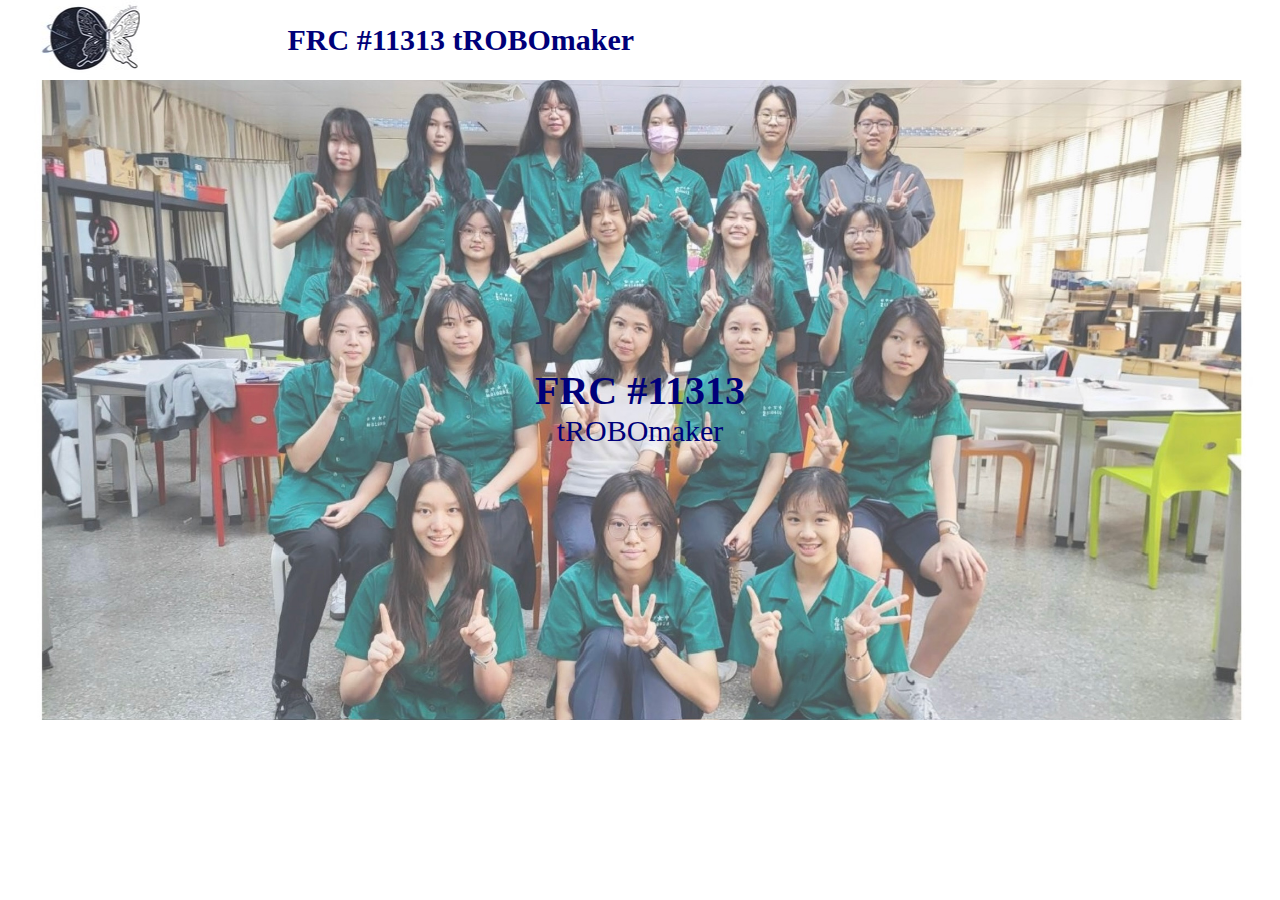
<file: 網頁/index.html>
<!DOCTYPE html>
<!DOCTYPE html>
<html lang="zh-Hant">
<link rel="stylesheet" href="style.css">

<head>
    <meta charset="UTF-8">
    <meta name="viewport" content="width=device-width, initial-scale=1.0">
    <title>FRC #11313</title>
    <link rel="shortcut icon" href="favicon.ico" type="image/x-icon">
</head>

<body>
    <header>
    <h1>FRC 11313</h1>
    <h2>FRC #11313 tROBOmaker</h2>
    <nav>
    <ul>
        <li><a href="index.html">HOME</a></li>
        <li><a href="ABOUT.html">ABOUT</a></li>
        <li><a href="EVENT.html">EVENT</a></li>
        <li><a href="RESOURCES.html">RESOURCES</a></li>
        <li><a href="SPONSORS.html">SPONSORS</a></li>
        <li><a href="CONTACTS.html">CONTACTS</a></li>
    </ul>
    </nav>
    </header>

    <main>

    <section class="a">
    <h2><br><br>FRC #11313</h2>
    <p>tROBOmaker</p>
    </section>

    <section class="b">
        

    </section>

    </main>
    <footer>


    </footer>
</body>

</html>
</file>
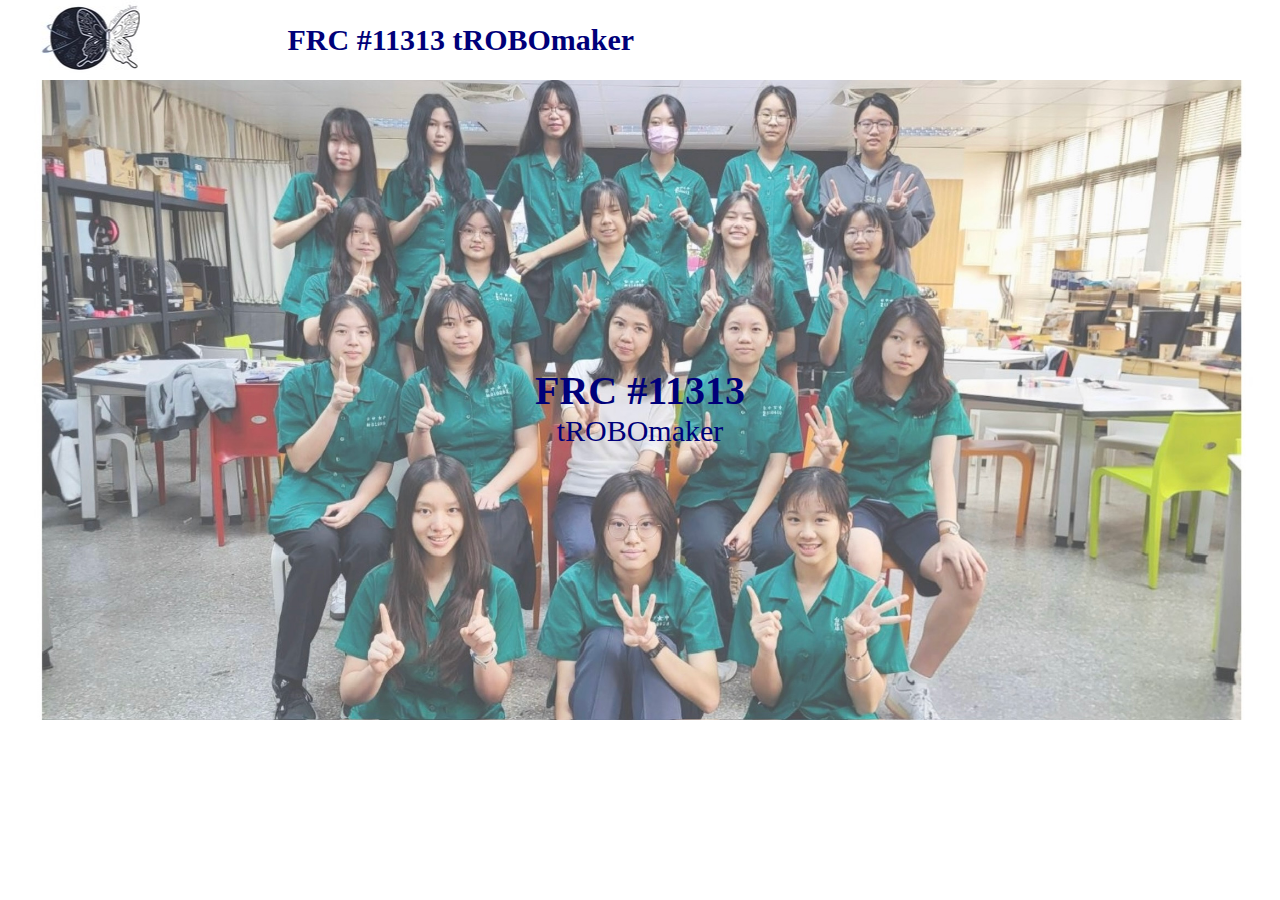
<file: 網頁/網頁/index.html>
<!DOCTYPE html>
<!DOCTYPE html>
<html lang="zh-Hant">
<link rel="stylesheet" href="style.css">

<head>
    <meta charset="UTF-8">
    <meta name="viewport" content="width=device-width, initial-scale=1.0">
    <title>FRC #11313</title>
    <link rel="shortcut icon" href="favicon.ico" type="image/x-icon">
</head>

<body>
    <header>
    <h1>FRC 11313</h1>
    <h2>FRC #11313 tROBOmaker</h2>
    <nav>
    <ul>
        <li><a href="index.html">HOME</a></li>
        <li><a href="ABOUT.html">ABOUT</a></li>
        <li><a href="EVENT.html">EVENT</a></li>
        <li><a href="RESOURCES.html">RESOURCES</a></li>
        <li><a href="SPONSORS.html">SPONSORS</a></li>
        <li><a href="CONTACTS.html">CONTACTS</a></li>
    </ul>
    </nav>
    </header>

    <main>

    <section class="a">
    <h2><br><br>FRC #11313</h2>
    <p>tROBOmaker</p>
    </section>

    <section class="b">
    

    </section>

    </main>
    <footer>


    </footer>
</body>

</html>
</file>
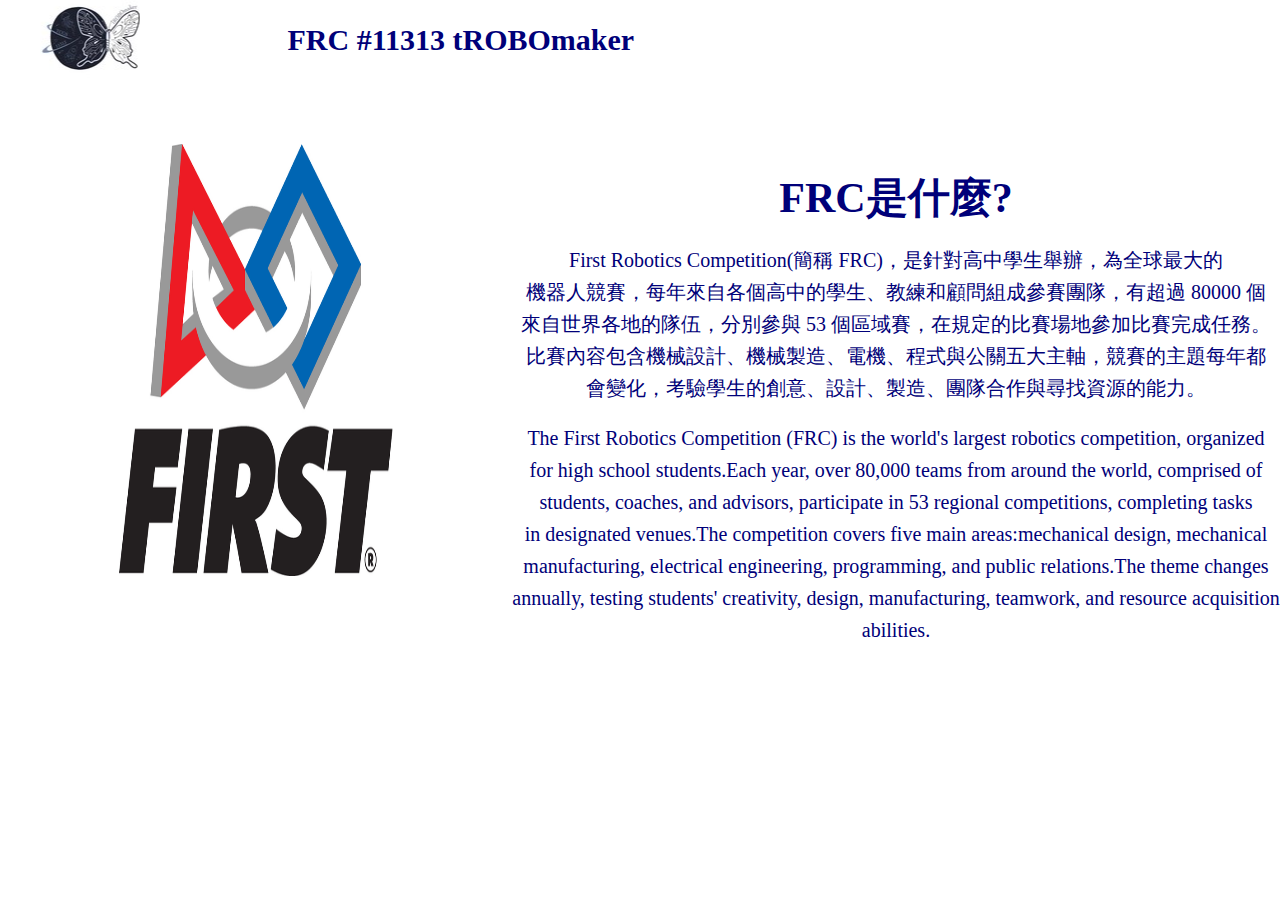
<file: 網頁/ABOUT.html>
<!DOCTYPE html>
<!DOCTYPE html>
<html lang="zh-Hant">
<link rel="stylesheet" href="style.css">

<head>
    <meta charset="UTF-8">
    <meta name="viewport" content="width=device-width, initial-scale=1.0">
    <title>FRC #11313</title>
    <link rel="shortcut icon" href="favicon.ico" type="image/x-icon">
</head>

<body>
    <header>
    <h1>FRC 11313</h1>
    <h2>FRC #11313 tROBOmaker</h2>
    <nav>
    <ul>
        <li><a href="index.html">HOME</a></li>
        <li><a href="ABOUT.html">ABOUT</a></li>
        <li><a href="EVENT.html">EVENT</a></li>
        <li><a href="RESOURCES.html">RESOURCES</a></li>
        <li><a href="SPONSORS.html">SPONSORS</a></li>
        <li><a href="CONTACTS.html">CONTACTS</a></li>
    </ul>
    </nav>
    </header>

    <main>

    <section class="z">
    <img src ="images/first-logo.webp" alt = "FIRST">
    
    <div class="info">
    <h2><br><br>FRC是什麼?</h2><br>
    <p>First Robotics Competition(簡稱 FRC)，是針對⾼中學⽣舉辦，為全球最⼤的</p>
    <p>機器⼈競賽，每年來⾃各個⾼中的學⽣、教練和顧問組成參賽團隊，有超過 80000 個</p>
    <p>來⾃世界各地的隊伍，分別參與 53 個區域賽，在規定的比賽場地參加比賽完成任務。</p>
    <p>比賽內容包含機械設計、機械製造、電機、程式與公關五⼤主軸，競賽的主題每年都</p>
    <p>會變化，考驗學⽣的創意、設計、製造、團隊合作與尋找資源的能⼒。</p>
    <br>
    <p>The First Robotics Competition (FRC) is the world's largest robotics competition, organized</p>
    <p>for high school students.Each year, over 80,000 teams from around the world, comprised of</p>   
    <p>students, coaches, and advisors, participate in 53 regional competitions, completing tasks</p>
    <p>in designated venues.The competition covers five main areas:mechanical design, mechanical</p>
    <p>manufacturing, electrical engineering, programming, and public relations.The theme changes</p>
    <p>annually, testing students' creativity, design, manufacturing, teamwork, and resource acquisition</p>
    <p>abilities.</p>
    
    </div>



   
    </section>

    <section class="b">
        

    </section>

    </main>
    <footer>


    </footer>
</body>

</html>
</file>
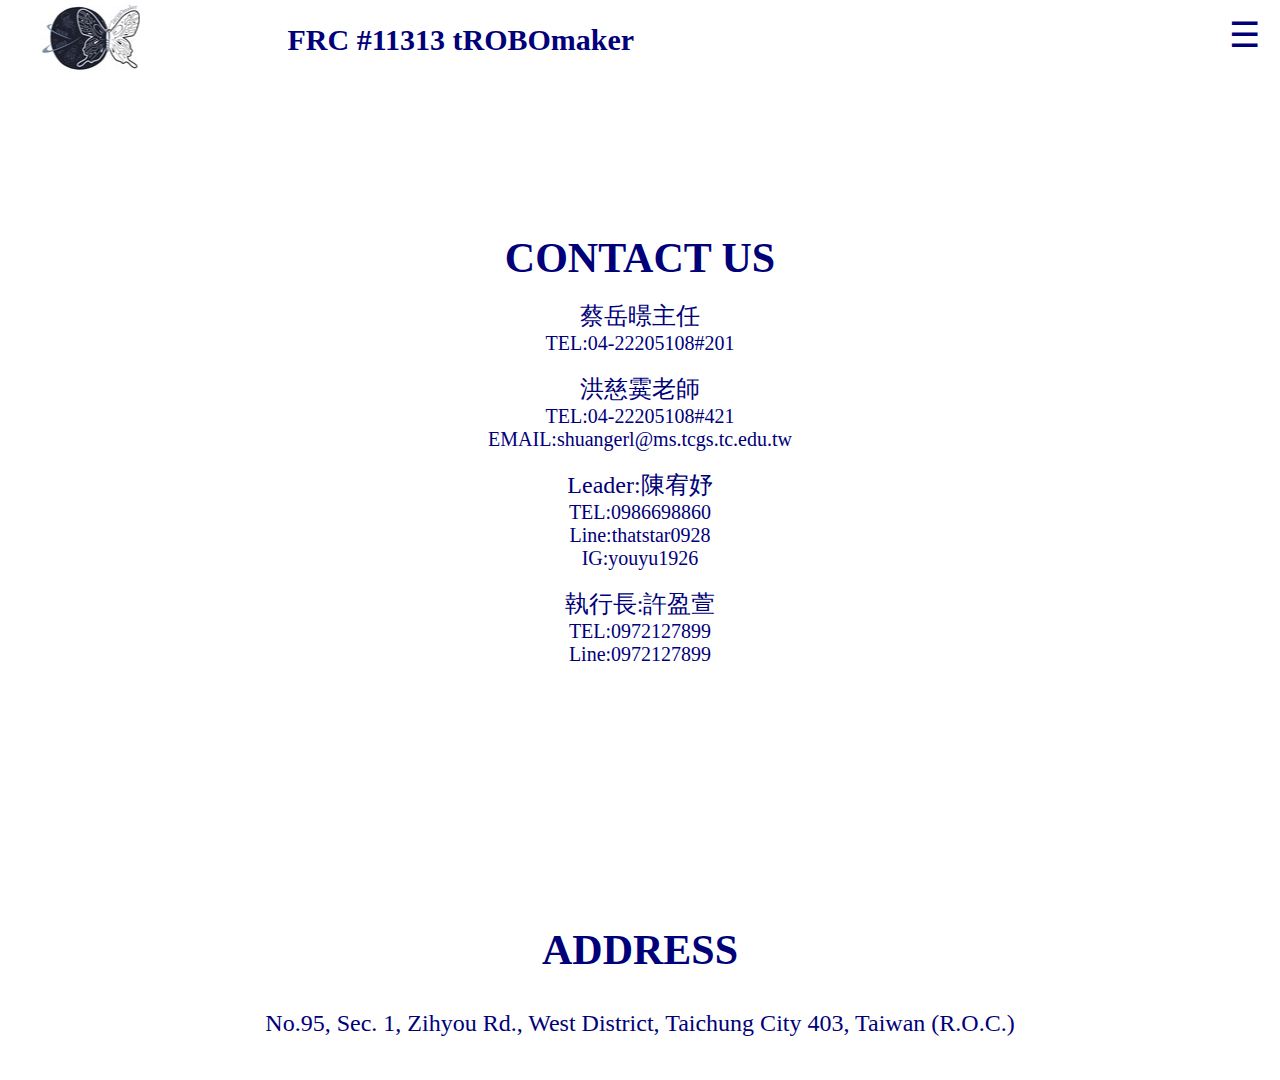
<file: 網頁/CONTACTS.html>
<!DOCTYPE html>
<!DOCTYPE html>
<html lang="zh-Hant">
<link rel="stylesheet" href="style.css">

<head>
    <meta charset="UTF-8">
    <meta name="viewport" content="width=device-width, initial-scale=1.0">
    <title>FRC #11313</title>
    <link rel="shortcut icon" href="favicon.ico" type="image/x-icon">
</head>

<body>
    <header>
    <button class="menu">&#9776;</button>
    <h1>FRC 11313</h1>
    <h2>FRC #11313 tROBOmaker</h2>
    <nav>
    <ul>
        <li><a href="index.html">HOME</a></li>
        <li><a href="ABOUT.html">ABOUT</a></li>
        <li><a href="EVENT.html">EVENT</a></li>
        <li><a href="RESOURCES.html">RESOURCES</a></li>
        <li><a href="SPONSORS.html">SPONSORS</a></li>
        <li><a href="CONTACTS.html">CONTACTS</a></li>
    </ul>
    </nav>
    </header>

    <main>

    <section class="i">
    <h2>CONTACT US</h2>
    <br>
    <p style="font-size: 24px;">蔡岳暻主任</p>
    <p>TEL:04-22205108#201</p>
    <br>
    <p style="font-size: 24px;">洪慈霙老師</p>
    <p>TEL:04-22205108#421</p>
    <p>EMAIL:shuangerl@ms.tcgs.tc.edu.tw</p> 
    <br> 
    <p style="font-size: 24px;">Leader:陳宥妤</p>
    <p>TEL:0986698860</p>
    <p>Line:thatstar0928</p>
    <p>IG:youyu1926</p>
    <br>
    <p style="font-size: 24px;">執行長:許盈萱</p>
    <p>TEL:0972127899</p>
    <p>Line:0972127899</p>
    </section>

    <section class="j">
    <h2>ADDRESS</h2>
    <br>
    <br>
    <p style="font-size: 24px;">No.95, Sec. 1, Zihyou Rd., West District, Taichung City 403, Taiwan (R.O.C.)</p>
    <p></p>
    <br>
    </section>

    </main>
    <footer>


    </footer>
</body>

</html>
</file>
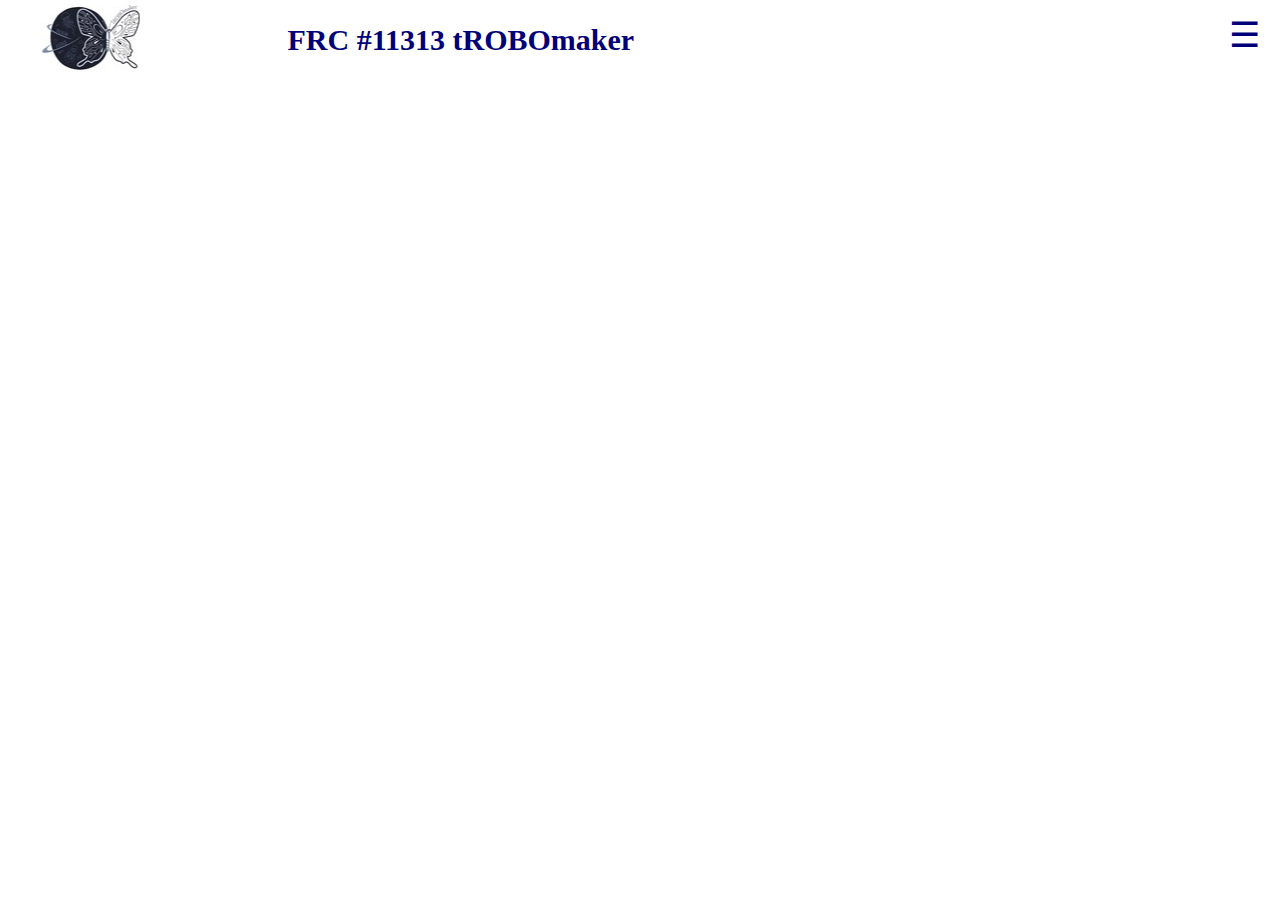
<file: 網頁/EVENT.html>
<!DOCTYPE html>
<!DOCTYPE html>
<html lang="zh-Hant">
<link rel="stylesheet" href="style.css">

<head>
    <meta charset="UTF-8">
    <meta name="viewport" content="width=device-width, initial-scale=1.0">
    <title>FRC #11313</title>
    <link rel="shortcut icon" href="favicon.ico" type="image/x-icon">
</head>

<body>
    <header>
    <button class="menu">&#9776;</button>
    <h1>FRC 11313</h1>
    <h2>FRC #11313 tROBOmaker</h2>
    <nav>
    <ul>
        <li><a href="index.html">HOME</a></li>
        <li><a href="ABOUT.html">ABOUT</a></li>
        <li><a href="EVENT.html">EVENT</a></li>
        <li><a href="RESOURCES.html">RESOURCES</a></li>
        <li><a href="SPONSORS.html">SPONSORS</a></li>
        <li><a href="CONTACTS.html">CONTACTS</a></li>
    </ul>
    </nav>
    </header>

    <main>

    <section class="s">
    
    </section>

    <section class="b">
        

    </section>

    </main>
    <footer>


    </footer>
</body>

</html>
</file>
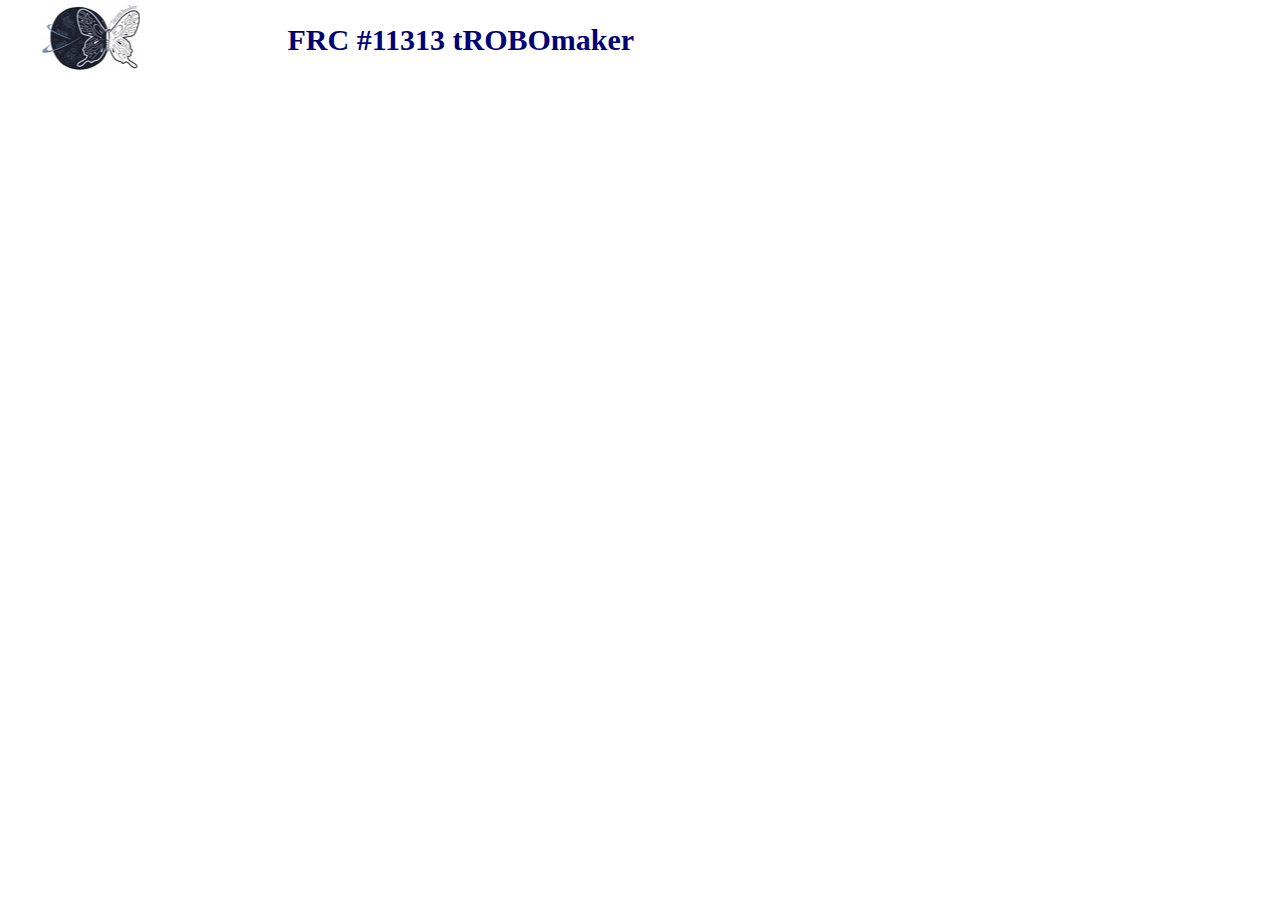
<file: 網頁/RESOURCES.html>
<!DOCTYPE html>
<!DOCTYPE html>
<html lang="en">
<link rel="stylesheet" href="style.css">

<head>
    <meta charset="UTF-8">
    <meta name="viewport" content="width=device-width, initial-scale=1.0">
    <title>FRC #11313</title>
    <link rel="shortcut icon" href="favicon.ico" type="image/x-icon">
</head>

<body>
    <header>
    <h1>FRC 11313</h1>
    <h2>FRC #11313 tROBOmaker</h2>
    <nav>
    <ul>
        <li><a href="index.html">HOME</a></li>
        <li><a href="ABOUT.html">ABOUT</a></li>
        <li><a href="EVENT.html">EVENT</a></li>
        <li><a href="RESOURCES.html">RESOURCES</a></li>
        <li><a href="SPONSORS.html">SPONSORS</a></li>
        <li><a href="CONTACTS.html">CONTACTS</a></li>
    </ul>
    </nav>
    </header>

    <main>

    <section class="n">
    
    </section>

    <section class="b">
        

    </section>

    </main>
    <footer>


    </footer>
</body>

</html>
</file>
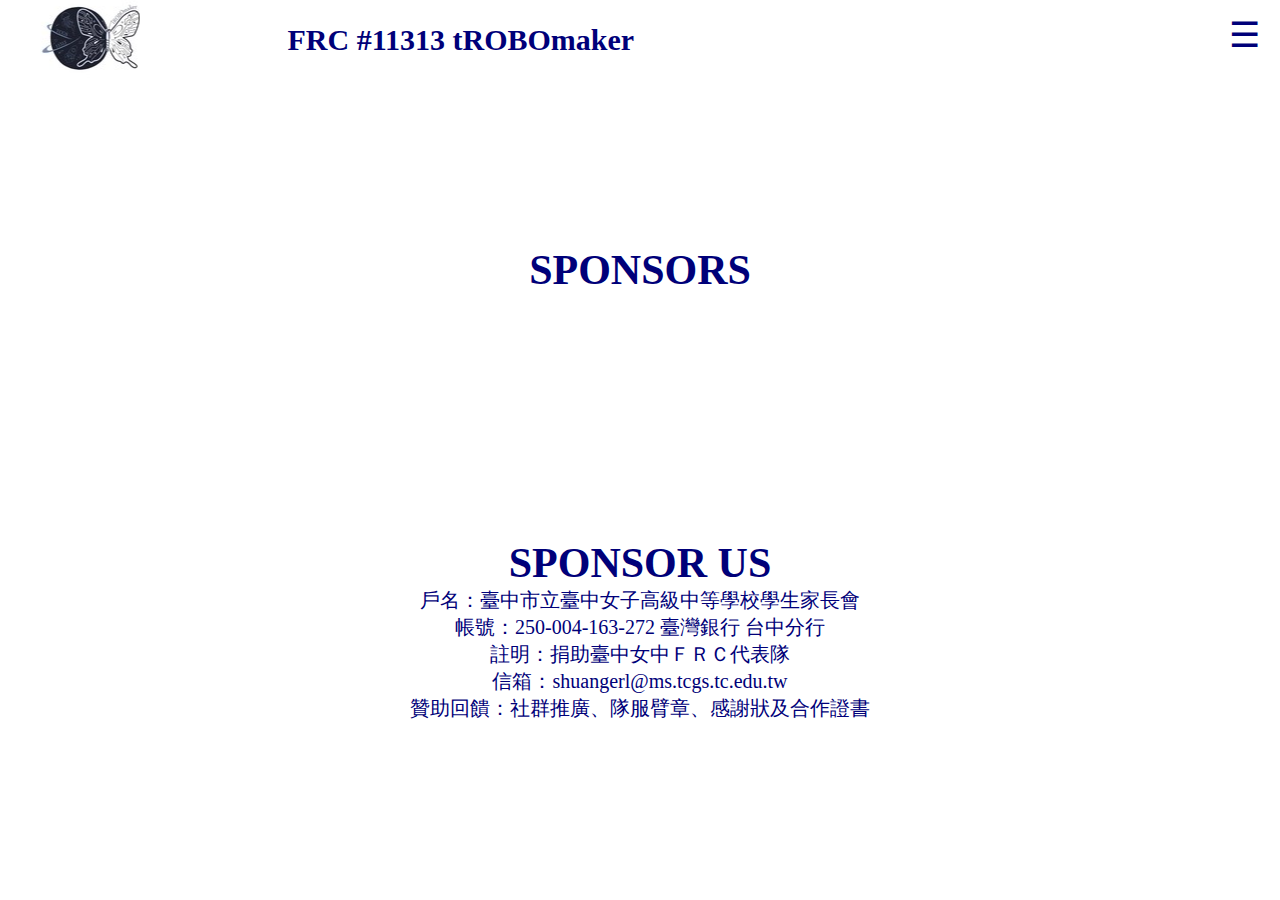
<file: 網頁/SPONSORS.html>
<!DOCTYPE html>
<!DOCTYPE html>
<html lang="zh-Hant">
<link rel="stylesheet" href="style.css">

<head>
    <meta charset="UTF-8">
    <meta name="viewport" content="width=device-width, initial-scale=1.0">
    <title>FRC #11313</title>
    <link rel="shortcut icon" href="favicon.ico" type="image/x-icon">
</head>

<body>
    <header>
    <button class="menu">&#9776;</button>
    <h1>FRC 11313</h1>
    <h2>FRC #11313 tROBOmaker</h2>
    <nav>
    <ul>
        <li><a href="index.html">HOME</a></li>
        <li><a href="ABOUT.html">ABOUT</a></li>
        <li><a href="EVENT.html">EVENT</a></li>
        <li><a href="RESOURCES.html">RESOURCES</a></li>
        <li><a href="SPONSORS.html">SPONSORS</a></li>
        <li><a href="CONTACTS.html">CONTACTS</a></li>
    </ul>
    </nav>
    </header>

    <main>

    <section class="g">
    <h2>SPONSORS</h2>
    </section>

    <section class="h">
    <h2>SPONSOR US</h2>
    <p>戶名：臺中市立臺中女子高級中等學校學生家長會</p>
    <p>帳號：250-004-163-272 臺灣銀行 台中分行</p>
    <p>註明：捐助臺中女中ＦＲＣ代表隊</p>
    <p>信箱：shuangerl@ms.tcgs.tc.edu.tw</p>
    <p>贊助回饋：社群推廣、隊服臂章、感謝狀及合作證書</p>
    </section>

    </main>
    <footer>


    </footer>
</body>

</html>
</file>
<file: 網頁/style.css>
*{
    padding: 0;
    margin: 0;
}


header{
    background-color: white;
    height: 80px;
    width: 100%;
    position: fixed;
}
h1{
    color: #000079;
    font-size: 36px;
}
header ul{
    position: absolute;
    right: 1vw;
    top: 0;
    line-height: 80px;
}
h1{
    position: absolute;
    left: 30px;
    top: 0;
    line-height: 80px;
    background-image: url(images/logo.jpg);
    background-repeat: no-repeat;
    background-position: center;
    width: 100px;
    text-indent: -9999px;
}
header h2{
    color: #000079;
    font-size: 36px;
    position: absolute;
    left: 160px;
    top: 0;
    line-height: 80px;
}
header li{
    display: inline;
    margin-right: 2.5vw;
}
header a{ 
    color: #000079;
    font-size: 24px;
    text-decoration: none;
}
header a:hover{
    text-decoration: underline;
}
.a {
    background-color:white;
    color: #000079;
    height: 110vh;  
    background-image: url("images/all.jpeg");
    background-repeat: no-repeat;
    background-size: contain;
    background-position: center;
    display: flex;
    flex-direction: column;
    align-items: center;
    justify-content: center;
}
.a h2{
    color: #000079;
    font-size: 66px;
}
.a p{
    font-size: 48px;
}

.g{
    height: 60vh;
    display: flex;
    flex-direction: column;
    align-items: center;
    justify-content: center;
}
.g h2{
    color: #000079;
    font-size: 42px;
}
.h{
    height: 20vh;
    display: flex;
    flex-direction: column;
    align-items: center;
    justify-content: center;
}
.h h2{
    color: #000079;
    font-size: 42px;
}
.h p{
    color: #000079;
    font-size: 20px;
}
.i{
    height: 100vh;
    display: flex;
    flex-direction: column;
    align-items: center;
    justify-content: center;
}
.i h2{
    color: #000079;
    font-size: 42px;
}
.i p{
    color: #000079;
    font-size: 20px;
}
.j{
    height: 20vh;
    display: flex;
    flex-direction: column;
    align-items: center;
    justify-content: center;
}
.j h2{
    color: #000079;
    font-size: 42px;
}
.j p{
    color: #000079;
    font-size: 20px;
}
.z{
    height: 80vh;
    display: flex;
    
}
    
.z img{
    width: 40%;
    transform: scale(0.6);
}
.info{
    width: 60%;
    display: flex;
    flex-direction: column;
    align-items: center;
    justify-content: center;
}

.info h2{
    color: #000079;
    font-size: 42px;
}
.info p{
    color: #000079;
    font-size: 20px;
    line-height:1.6em;
}
.menu {
    display: none;
}

/*響應式設計語法*/

@media screen and (max-width: 1450px){
    header ul{
        display: none;
    }
    header h1 {
        left: 7%;
        transform: translateX(-50%);
    }
    header h2 {
        left: 36%;
        transform: translateX(-50%);
        font-size: 30px;
    }
    .menu {
        display: block;
        background-color: transparent;
        color:#000079;
        font-size: 35px;
        position: absolute;
        top: 15px;
        right: 20px;
        border: none;
        cursor: pointer;
    }
    .a{
        height: 80vh;  
        background-size: contain;
    }
    .a h2{
        color: #000079;
        font-size: 40px;
    }
    .a p{
        font-size: 30px;
    }
}

@media screen and (max-width: 767px){
    header {
        height: 50px;
        width: 100%;
        line-height: 50px;
    }
    header ul{
        display: none;
    }
    header h1 {
        left: 6%;
        transform: translateX(-50%);
        line-height: 50px;
        background-size: contain;
        
    }
    header h2 {
        left: 50%;
        transform: translateX(-50%);
        font-size: 18px;
        line-height: 50px;
        top: 0;
    }
    .menu {
        display: block;
        background-color: transparent;
        color:#000079;
        font-size: 20px;
        position: absolute;
        top: 0px;
        right: 20px;
        border: none;
        cursor: pointer;
        line-height: 50px;
    }
    .a{
        height: 50vh;  
        background-size: contain;
    }
    .a h2{
        color: #000079;
        font-size: 18px;
    }
    .a p{
        font-size: 12px;
    }


}
</file>
<file: 網頁/網頁/style.css>
*{
    padding: 0;
    margin: 0;
}


header{
    background-color: white;
    height: 80px;
    width: 100%;
    position: fixed;
}
h1{
    color: #000079;
    font-size: 36px;
}
header ul{
    position: absolute;
    right: 1vw;
    top: 0;
    line-height: 80px;
}
h1{
    position: absolute;
    left: 30px;
    top: 0;
    line-height: 80px;
    background-image: url(images/logo.jpg);
    background-repeat: no-repeat;
    background-position: center;
    width: 100px;
    text-indent: -9999px;
}
header h2{
    color: #000079;
    font-size: 36px;
    position: absolute;
    left: 160px;
    top: 0;
    line-height: 80px;
}
header li{
    display: inline;
    margin-right: 2.5vw;
}
header a{ 
    color: #000079;
    font-size: 24px;
    text-decoration: none;
}
header a:hover{
    text-decoration: underline;
}
.a {
    background-color:white;
    color: #000079;
    height: 110vh;  
    background-image: url("images/all.jpeg");
    background-repeat: no-repeat;
    background-size: contain;
    background-position: center;
    display: flex;
    flex-direction: column;
    align-items: center;
    justify-content: center;
}
.a h2{
    color: #000079;
    font-size: 66px;
}
.a p{
    font-size: 48px;
}

.g{
    height: 60vh;
    display: flex;
    flex-direction: column;
    align-items: center;
    justify-content: center;
}
.g h2{
    color: #000079;
    font-size: 42px;
}
.h{
    height: 20vh;
    display: flex;
    flex-direction: column;
    align-items: center;
    justify-content: center;
}
.h h2{
    color: #000079;
    font-size: 42px;
}
.h p{
    color: #000079;
    font-size: 20px;
}
.i{
    height: 100vh;
    display: flex;
    flex-direction: column;
    align-items: center;
    justify-content: center;
}
.i h2{
    color: #000079;
    font-size: 42px;
}
.i p{
    color: #000079;
    font-size: 20px;
}
.j{
    height: 20vh;
    display: flex;
    flex-direction: column;
    align-items: center;
    justify-content: center;
}
.j h2{
    color: #000079;
    font-size: 42px;
}
.j p{
    color: #000079;
    font-size: 20px;
}
.z{
    height: 80vh;
    display: flex;
    
}
    
.z img{
    width: 40%;
    transform: scale(0.6);
}
.info{
    width: 60%;
    display: flex;
    flex-direction: column;
    align-items: center;
    justify-content: center;
}

.info h2{
    color: #000079;
    font-size: 42px;
}
.info p{
    color: #000079;
    font-size: 20px;
    line-height:1.6em;
}
.menu {
    display: none;
}

/*響應式設計語法*/

@media screen and (max-width: 1450px){
    header ul{
        display: none;
    }
    header h1 {
        left: 7%;
        transform: translateX(-50%);
    }
    header h2 {
        left: 36%;
        transform: translateX(-50%);
        font-size: 30px;
    }
    .menu {
        display: block;
        background-color: transparent;
        color:#000079;
        font-size: 35px;
        position: absolute;
        top: 15px;
        right: 20px;
        border: none;
        cursor: pointer;
    }
    .a{
        height: 80vh;  
        background-size: contain;
    }
    .a h2{
        color: #000079;
        font-size: 40px;
    }
    .a p{
        font-size: 30px;
    }
}

@media screen and (max-width: 767px){
    header {
        height: 50px;
        width: 100%;
        line-height: 50px;
    }
    header ul{
        display: none;
    }
    header h1 {
        left: 2%;
        transform: translateX(-50%);
        
        transform: scale(0.6);
    }
    header h2 {
        left: 50%;
        transform: translateX(-50%);
        font-size: 18px;
    }
    .menu {
        display: block;
        background-color: transparent;
        color:#000079;
        font-size: 35px;
        position: absolute;
        top: 15px;
        right: 20px;
        border: none;
        cursor: pointer;
    }
    .a{
        background-size: contain;
    }
    .a h2{
        color: #000079;
        font-size: 18px;
    }
    .a p{
        font-size: 12px;
    }


}
</file>
